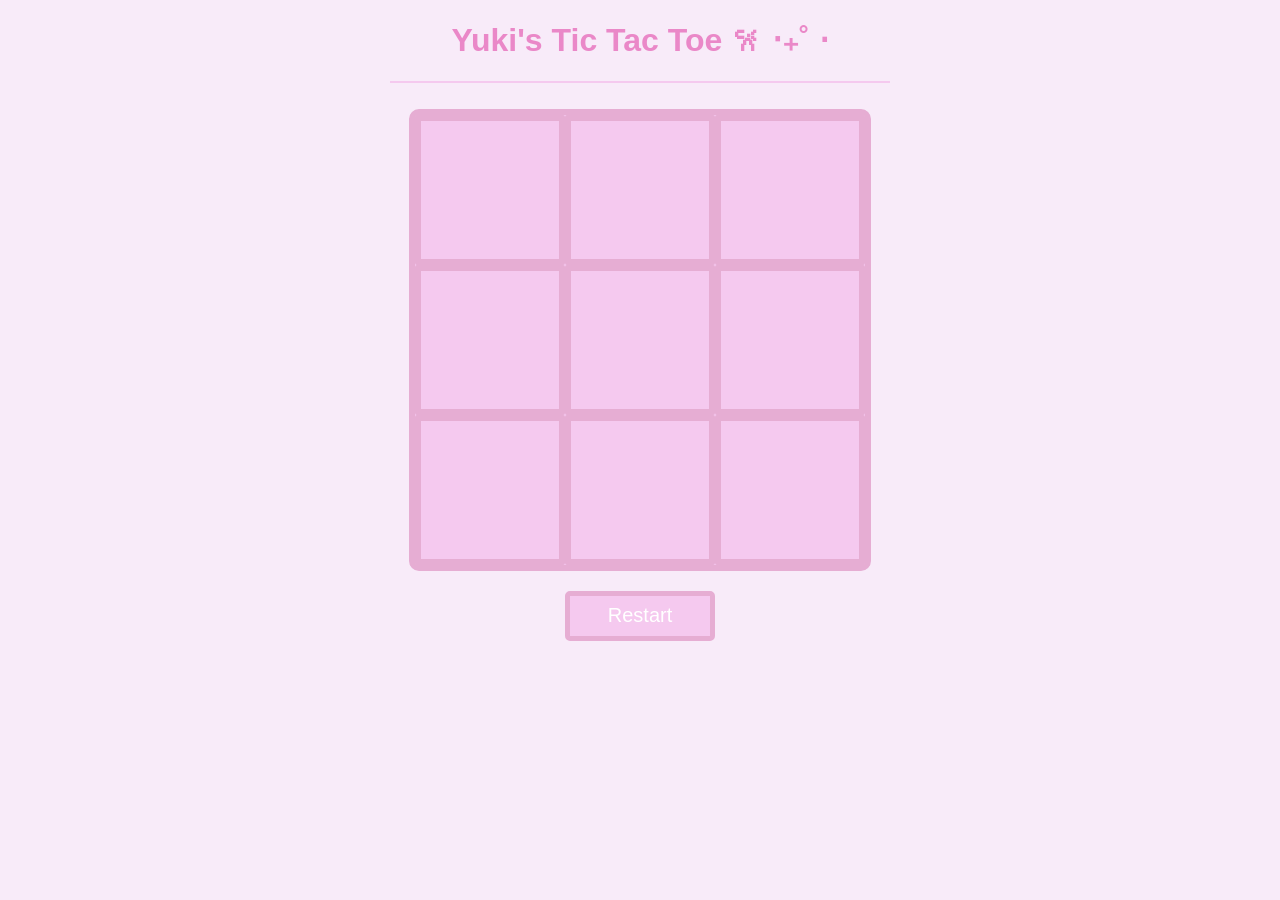
<file: index.html>
<!DOCTYPE html>
<html>
    <head>
        <title>Yuki's Tic Tac Toe</title>
        <link rel="stylesheet" href="tictactoe.css">
    </head>

    <body>
        <h1>Yuki's Tic Tac Toe 𐙚 ‧₊˚ ⋅</h1>
        <hr>
        <br>
        <div id="board">
                <div data-cell-index="0" class="board-cube"></div>
                <div data-cell-index="1" class="board-cube"></div>
                <div data-cell-index="2" class="board-cube"></div>
                <div data-cell-index="3" class="board-cube"></div>
                <div data-cell-index="4" class="board-cube"></div>
                <div data-cell-index="5" class="board-cube"></div>
                <div data-cell-index="6" class="board-cube"></div>
                <div data-cell-index="7" class="board-cube"></div>
                <div data-cell-index="8" class="board-cube"></div>
        </div>
        <button id="restart-button">Restart</button>
        <script src="tictactoe.js"></script>
    </body>
</html>
</file>
<file: tictactoe.css>
body {
    background-color: rgb(248, 235, 249);
    font-family: Arial, Helvetica, sans-serif;
    color: #ea88c8;
    text-align: center;
}

hr {
    width: 500px;
    height: 2px;
    background-color: rgb(245, 201, 239);
    border: 0;
}

#board {
    width: 450px;
    height: 450px;
    margin: 0 auto;

    background-color: rgb(245, 201, 239);
    color:#FFFFFF;
    border: 6px solid rgb(230, 173, 211);;
    border-radius: 10px;

    display: grid;
    grid-template: repeat(3, 1fr) / repeat(3, 1fr);
}

.board-cube {
    border: 6px solid rgb(230, 173, 211);
    border-radius: 2px;
    font-size: 100px;

    display: flex;
    justify-content: center;
    align-items: center;
}

.winning-board-cube {
    background-color: white;
    color:rgb(245, 201, 239);

}

#restart-button {
    height: 50px;
    width: 150px;
    border: 5px solid rgb(230, 173, 211);;
    border-radius: 5px;
    background-color: rgb(245, 201, 239);
    color: white;
    font-size: 20px;
    margin-top: 20px;
}
</file>
